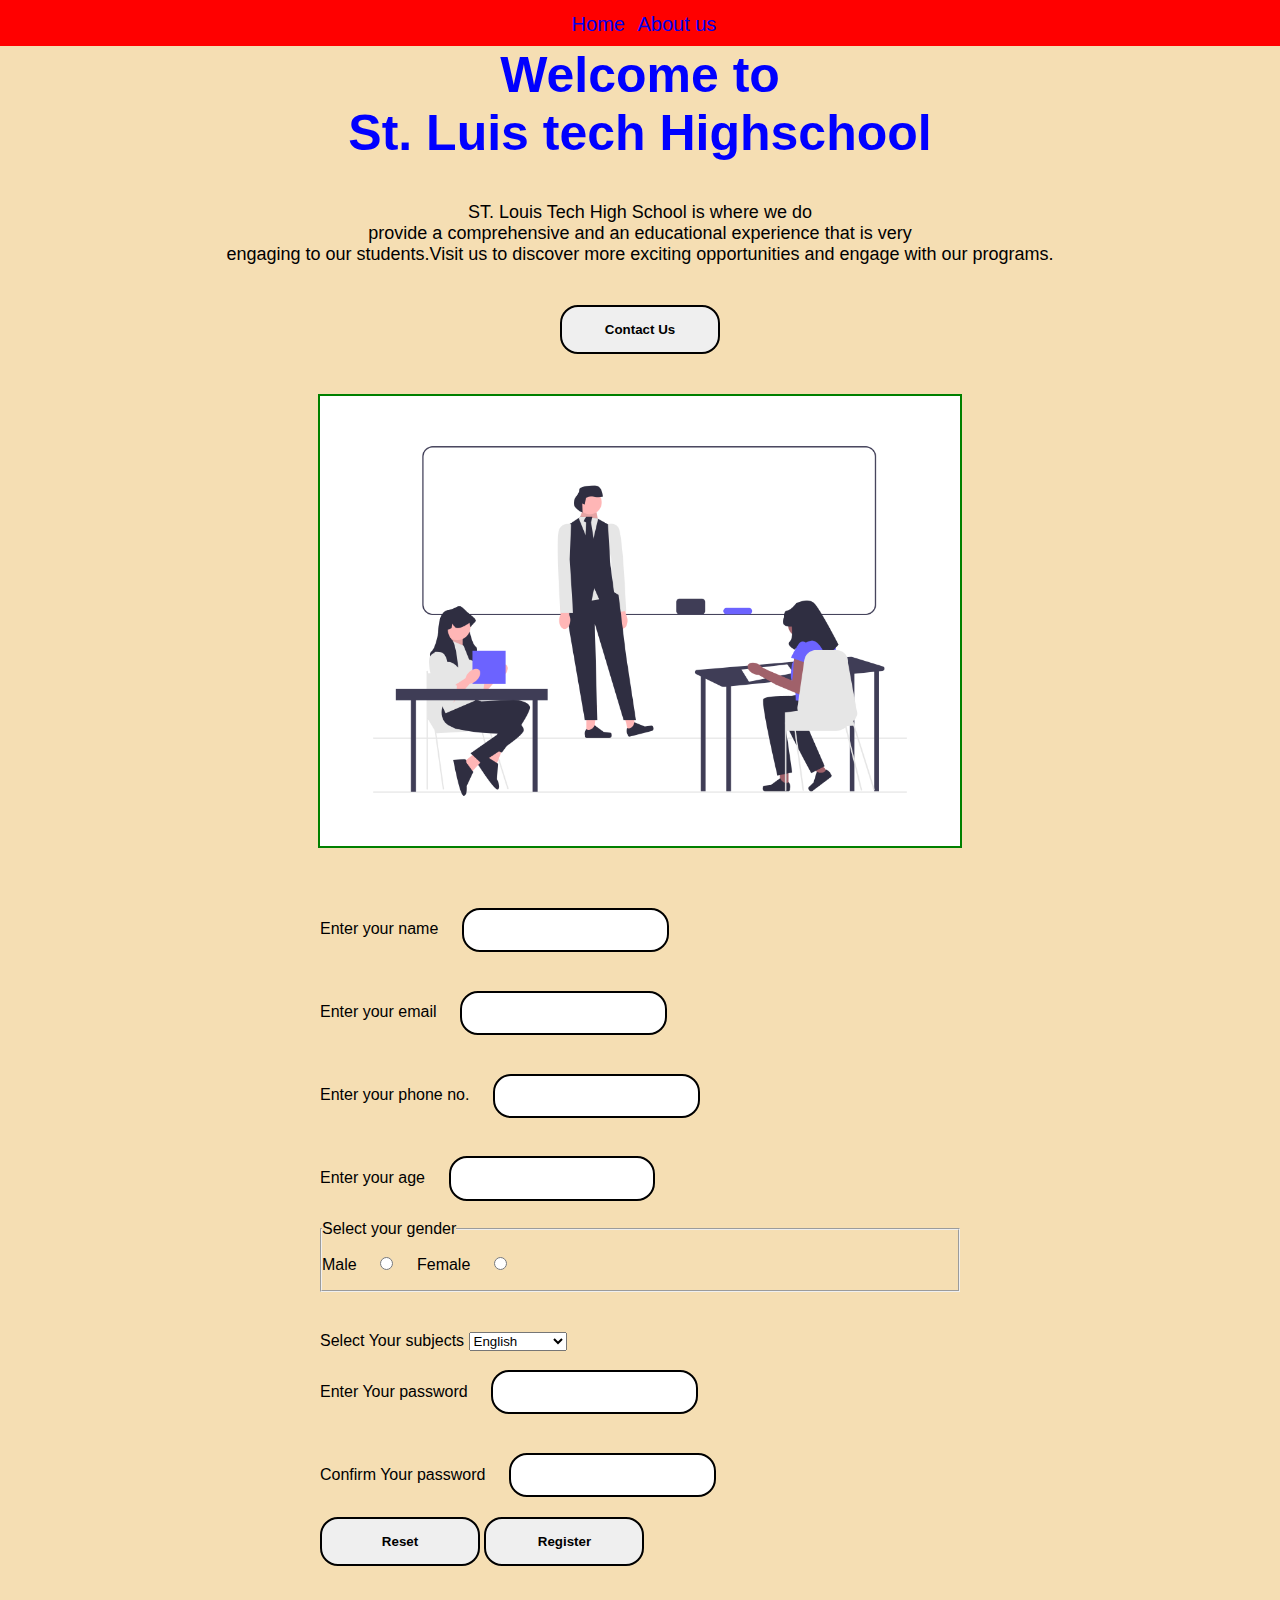
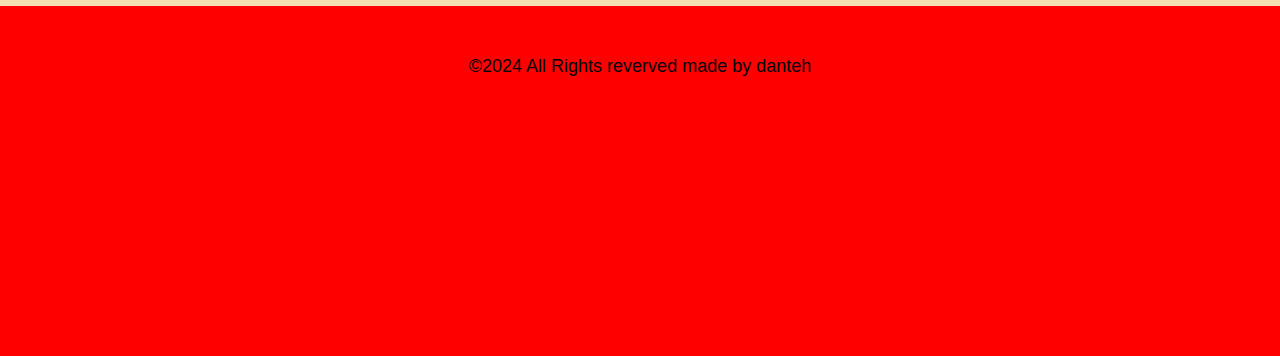
<file: index.html>
<!-- 1. create the basic html structure. your structure should include a blue heading and a red paragragh with font size 15px -->


<!-- 2. in your html file, add a link that opens a new tab to an external resource  -->


<!-- 3. create a section and add an image, using css; place a green border on the image, the image should be 500px wide and 500px high -->


<!-- 4. create another section add a form that takes in the following input:
  a. name
  b. email address
  c. phone number
  d. age
  e. radio checkbox for gender (use fieldset to group the gender input)
  f. dropdown for multi-selection of subjects: English, Math, Science, Art and Craft, Agriculture, Geography and History
  g. password
  h. a hidden field to capture sessionId
  i. cancel button that clears form inputs
  j. submit button with text register
  make sure to incorporate relevant labels in your form elements using the necessary and relevant input types and element attributes
-->

<!-- 5. all styling should be placed in the style.css, make sure to correctly embed the external css file on the index.html file using the relevant tag  -->

<!DOCTYPE html>
<html lang="en">
<head>
    <meta charset="UTF-8">
    <meta name="viewport" content="width=device-width, initial-scale=1.0">
    <link rel="stylesheet" href="style.css">
    <title>plpHackathon</title>
</head>
<body>
    <header>
        <nav class="navbar">
            <div class="nav-links">
                <a href="#" target="_blank" rel="noopener noreferrer">Home</a>
                <a href="#" target="_blank" rel="noopener noreferrer">About us</a> 
            </div>
        </nav>
    </header>
    <section>
        <h1>Welcome to <br>St. Luis tech Highschool</h1>
        <p>ST. Louis Tech High School is where we do <br> provide a comprehensive
             and an educational experience that is very <br> engaging
            to our students.Visit us to discover more exciting 
            opportunities and engage with our programs.  
        </p>
        <div class="contact-btn">
            <a href="contactUs.html" target="_blank">
                <button >Contact Us</button>
            </a>
        </div>
    </section>

    <section>
        <div class="img">

        </div>
    </section>
    <section>  
        <div class="main">
            <form action="#" method="post">
                <label for="name">Enter your name</label>
                <input type="text"> <br>
                <label for="email">Enter your email</label>
                <input type="email"> <br>
                <label for="email">Enter your phone no.</label>
                <input type="number"> <br>
                <label for="age">Enter your age </label>
                <input type="number" name="" id="">
    
                <fieldset>
                    <legend>Select your gender</legend>
                    <label for="gender">Male</label>
                    <input type="radio" name="gender" id="">
                    <label for="gender">Female</label>
                    <input type="radio" name="gender" id="">
                </fieldset>
    
                <label for="subjects">Select Your subjects</label>
                <select name="subjects" id="subjects" required>
                    <option value="English">English</option>
                    <option value="Mathematics">Mathematics</option>
                    <option value="Science">Science</option>
                    <option value="Art and craft">Art and craft</option>
                    <option value="Agriculture">Agriculture</option>
                    <option value="Geography">Geoography</option>
                    <option value="History">History</option>
                </select> <br>
                <label for="password">Enter Your password</label>
                <input type="password" required> <br>
    
                <label for="password">Confirm Your password</label>
                <input type="password" required> <br>
                <!-- <label for="reset">Reset form</label> -->
                
                <button   type="reset">Reset</button>
    
                <button id="Register" type="submit">Register</button>
                
            </form>
        </div>
    </section>

    <footer>
        <p id="copyright">&copy;2024 All Rights reverved made by danteh</p>
    </footer>

    <script src="index.js"></script>
</body>
</html>
</file>
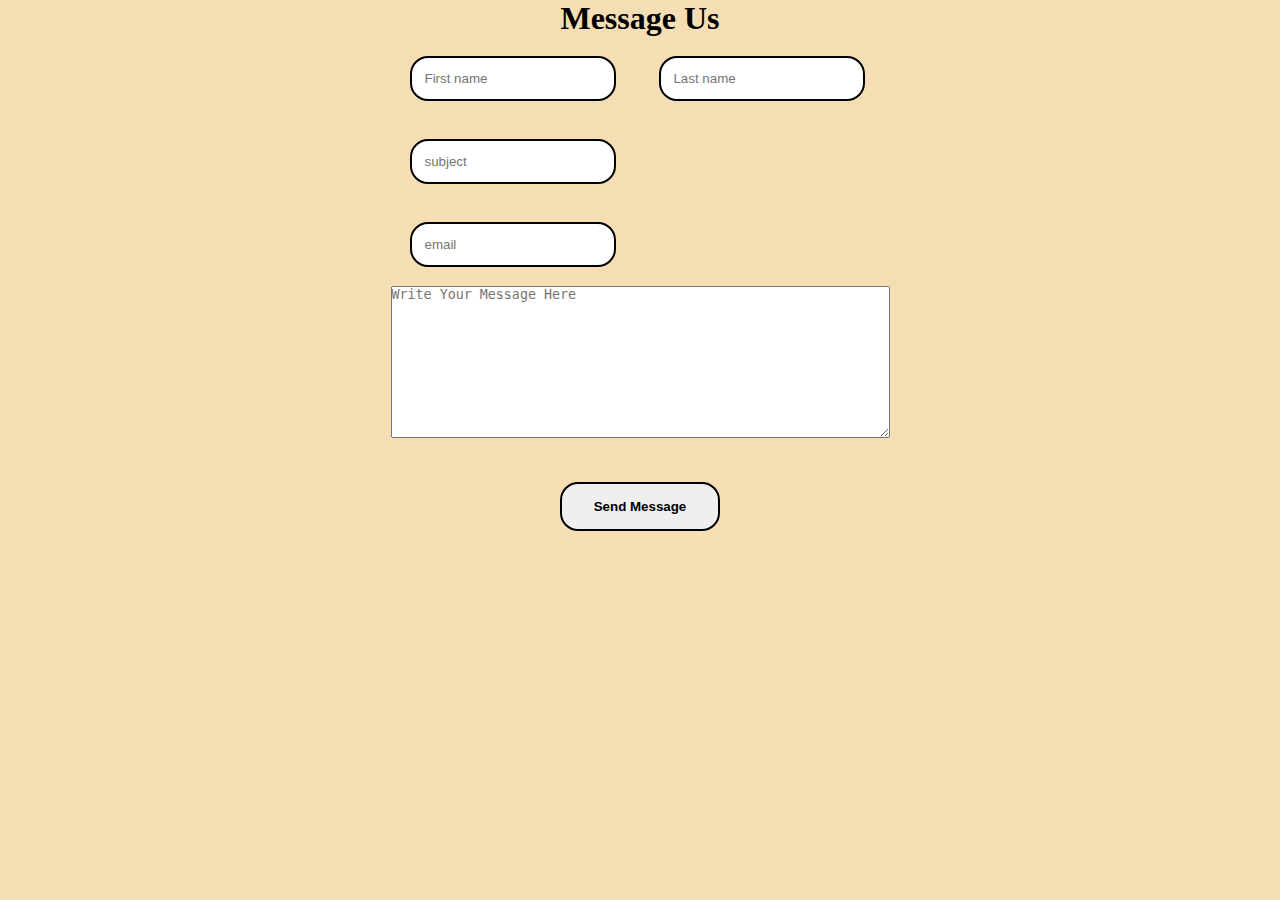
<file: contactUs.html>
<!DOCTYPE html>
<html lang="en">
<head>
    <meta charset="UTF-8">
    <meta name="viewport" content="width=device-width, initial-scale=1.0">
    <link rel="stylesheet" href="contactUs.css">
    <title>Contact Us</title>
</head>
<body>
    <form action="" method="post">
        <h1>Message Us</h1>
        
        <input type="text" placeholder="First name" required>
        <input type="text" placeholder="Last name" required> <br>
        <input class="subject" type="text" placeholder="subject" required> <br>
        <input class="email" type="email" placeholder="email" required> <br>

        <textarea name="messade" id="" cols="60" rows="10" placeholder="Write Your Message Here" required></textarea> <br>
        <div class="contact-btn">
                <button id="send-message">Send Message</button>
        </div>
    </form>
   
    <script src="contactUs.js"></script>
</body>
</html>
</file>
<file: style.css>
@import url(utilities.css);
*{
    margin: 0;
    padding: 0;
}

body{
    background: wheat;
    font-family: sans-serif;
}

.navbar{
    background:red ;
    /* width: 100%; */
    height: 2.9rem;
   
}

.navbar a{
   text-decoration: none;
   text-align: center;
   align-items: center;
   /* padding: 18px; */
   padding-left: .5rem;
   margin-top: 1.2rem;
   width: 500rem;
   margin-right: auto;
   margin-left: auto;
   font-size: 20px;
   
} 
.nav-links{
    text-align: center;
    padding-top: .8rem;
}

.img{
    background-image: url(images/undraw_Educator_re_ju47.png);
    background-position: center;
    background-size: cover;
    margin-top: 2.5rem;
    border: 2px solid green;
    width: 50vw;
    height: 50vh;
    margin-right: auto;
    margin-left: auto;
}

.main{
    width: 50%;
    margin-right: auto;
   margin-left: auto;
   margin-top: 2.5rem;
}

h1{
    color: blue;
    text-align: center;
    font-size: 50px;
}
p{
    margin-top: 2.5rem;
    text-align: center;
    font-size: large;
}

.contact-btn{
    margin-top: 2.5rem;
    width: fit-content;
    margin-left: auto;
    margin-right: auto;
}
button{
    padding: 15px 25px 15px 25px;
    border: 2px solid black;
    border-radius: 18px ;
    font-weight: bolder;
    width: 10rem;
}

input{
    margin: 1.2rem;
    padding: .8rem;
    border: 2px solid black;
    border-radius: 18px;
}

fieldset{
    margin-bottom: 2.5rem;
}

footer{
    height: 350px;
    background: red;
    
}

  #copyright{
    padding: 50px;
    
}
</file>
<file: contactUs.css>
@import url(utilities.css);

*{
    margin: 0;
    padding: 0;
}

form{
    width: fit-content;
    margin-left: auto;
    margin-right: auto;
}
.contact-btn{
    margin-bottom: 2.5rem;
}
</file>
